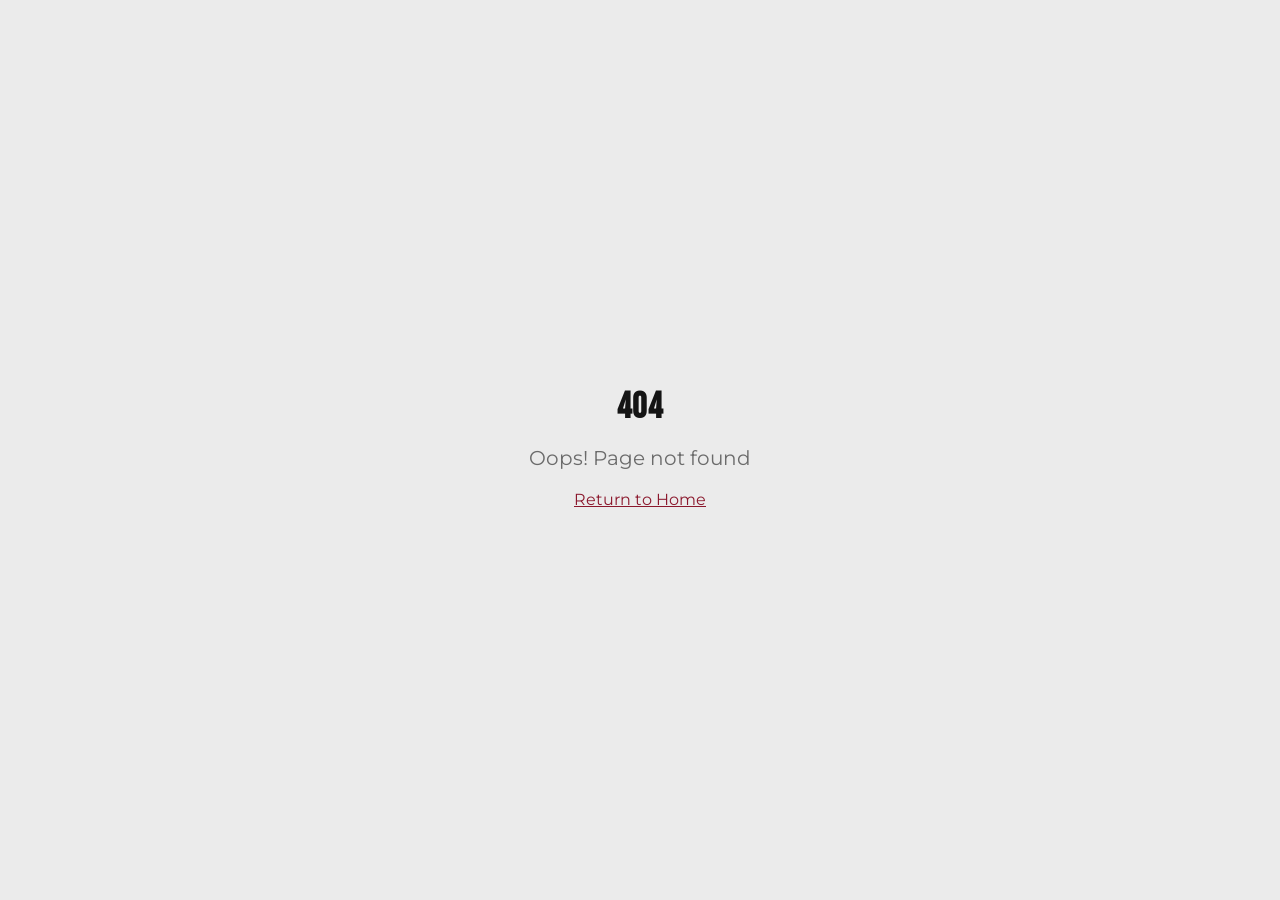
<file: index.html>
<!doctype html>
<html lang="pt-BR">
  <head>
    <meta charset="UTF-8" />
    <meta name="viewport" content="width=device-width, initial-scale=1.0" />

    <!-- SEO primário -->
    <title>Vitor Almendro | Nutricionista Esportivo e Especialista em Fisiologia</title>
    <meta name="description" content="Nutricionista esportivo com 15 anos de experiência e mais de 30 mil clientes atendidos. Maximize sua performance com estratégias nutricionais personalizadas. Agende sua consulta online ou presencial." />
    <meta name="keywords" content="nutrição esportiva, nutricionista esportivo, consulta nutrição online, Vitor Almendro, suplementação esportiva, periodização nutricional, dieta para atletas, nutrição para performance, nutricionista presencial, nutrição e fisiologia" />
    <meta name="author" content="Vitor Almendro" />
    <meta name="robots" content="index, follow" />
    <link rel="canonical" href="https://vitoralmendro.com.br/" />

    <!-- Favicon -->
    <link rel="icon" type="image/svg+xml" href="/favicon.svg" />

    <!-- Open Graph -->
    <meta property="og:type" content="website" />
    <meta property="og:locale" content="pt_BR" />
    <meta property="og:site_name" content="Vitor Almendro | Nutricionista Esportivo e Especialista em Fisiologia" />
    <meta property="og:url" content="https://vitoralmendro.com.br/" />
    <meta property="og:title" content="Nutricionista Esportivo e Especialista em Fisiologia" />
    <meta property="og:description" content="Nutricionista esportivo com 15 anos de experiência e mais de 30 mil clientes atendidos. Estratégias nutricionais personalizadas para atletas amadores e profissionais. Agende sua consulta." />

    <!-- Twitter Card -->
    <meta name="twitter:card" content="summary_large_image" />
    <meta name="twitter:site" content="@vitoralmendro" />
    <meta name="twitter:title" content="Vitor Almendro | Nutricionista Esportivo e Especialista em Fisiologia" />
    <meta name="twitter:description" content="Nutricionista esportivo com 15 anos de experiência e mais de 30 mil clientes atendidos. Estratégias nutricionais personalizadas para atletas amadores e profissionais." />

    <!-- Structured Data — Person + LocalBusiness -->
    <script type="application/ld+json">
    {
      "@context": "https://schema.org",
      "@graph": [
        {
          "@type": "Person",
          "name": "Vitor Almendro",
          "jobTitle": "Nutricionista Esportivo e Especialista em Fisiologia",
          "description": "Nutricionista esportivo com 15 anos de experiência, especialista em fisiologia do exercício e periodização nutricional para atletas amadores e profissionais.",
          "url": "https://vitoralmendro.com.br/",
          "sameAs": [
            "https://www.instagram.com/vitoralmendro"
          ],
          "telephone": "+55-43-99193-5230"
        },
        {
          "@type": "LocalBusiness",
          "name": "Vitor Almendro | Nutricionista Esportivo e Especialista em Fisiologia",
          "description": "Consultoria de nutrição esportiva com atendimento online e presencial para atletas amadores e profissionais.",
          "url": "https://vitoralmendro.com.br/",
          "telephone": "+55-43-99193-5230",
          "priceRange": "$$",
          "areaServed": "BR",
          "serviceType": ["Nutrição Esportiva", "Suplementação Esportiva", "Periodização Nutricional", "Acompanhamento Online", "Consulta Presencial"]
        }
      ]
    }
    </script>

    <!-- GitHub Pages SPA redirect -->
    <script type="text/javascript">
      (function(l) {
        if (l.search[1] === '/' ) {
          var decoded = l.search.slice(1).split('&').map(function(s) {
            return s.replace(/~and~/g, '&')
          }).join('?');
          window.history.replaceState(null, null,
            l.pathname.slice(0, -1) + decoded + l.hash
          );
        }
      }(window.location))
    </script>

    <!-- Meta Pixel Code -->
    <script>
      !function(f,b,e,v,n,t,s)
      {if(f.fbq)return;n=f.fbq=function(){n.callMethod?
      n.callMethod.apply(n,arguments):n.queue.push(arguments)};
      if(!f._fbq)f._fbq=n;n.push=n;n.loaded=!0;n.version='2.0';
      n.queue=[];t=b.createElement(e);t.async=!0;
      t.src=v;s=b.getElementsByTagName(e)[0];
      s.parentNode.insertBefore(t,s)}(window, document,'script',
      'https://connect.facebook.net/en_US/fbevents.js');
      fbq('init', '1128780901187825');
      fbq('track', 'PageView');
    </script>
    <!-- End Meta Pixel Code -->

    <!-- Google tag (gtag.js) -->
    <script async src="https://www.googletagmanager.com/gtag/js?id=G-J77XFB0WE1"></script>
    <script>
      window.dataLayer = window.dataLayer || [];
      function gtag(){dataLayer.push(arguments);}
      gtag('js', new Date());

      gtag('config', 'G-J77XFB0WE1');
    </script>

    <!-- MAV Code -->
    <script>
      document.addEventListener('DOMContentLoaded', function () {
        var accountValue = '635f2b68-8e15-11f0-91d8-0342a4da4a37';
        var accountPageValue = 'e31f3bae-3603-11f1-8efa-ebc16ad24975';
        var accountInput = document.getElementById('accountID');
        var accountPageInput = document.getElementById('accountPageID');

        if (!accountInput) {
          var input1 = document.createElement('input');
          input1.type = 'hidden';
          input1.id = 'accountID';
          input1.value = accountValue;
          document.body.appendChild(input1);
        }

        if (!accountPageInput) {
          var input2 = document.createElement('input');
          input2.type = 'hidden';
          input2.id = 'accountPageID';
          input2.value = accountPageValue;
          document.body.appendChild(input2);
        }

        (function (w, d, s, l, i) {
          w[l] = w[l] || []; w[l].push({
            'gtm.start': new Date().getTime(),
            event: 'gtm.js'
          });
          var f = d.getElementsByTagName(s)[0],
            j = d.createElement(s),
            dl = l != 'dataLayer' ? '&l=' + l : '';
          j.async = true;
          j.src = 'https://www.googletagmanager.com/gtm.js?id=' + i + dl;
          f.parentNode.insertBefore(j, f);
        })(window, document, 'script', 'dataLayer', 'GTM-M7FNJJJ2');
      });
    </script>
    <!-- End MAV Code -->
  <script type="module" crossorigin src="/assets/index-B8J5K_jY.js"></script>
  <link rel="stylesheet" crossorigin href="/assets/index-B6F_VLzB.css">
</head>

  <body>
    <!-- Meta Pixel noscript fallback -->
    <noscript><img height="1" width="1" style="display:none"
    src="https://www.facebook.com/tr?id=1128780901187825&ev=PageView&noscript=1"
    /></noscript>
    <div id="root"></div>
  </body>
</html>
</file>
<file: assets/index-B6F_VLzB.css>
@import"https://fonts.googleapis.com/css2?family=Bebas+Neue&family=Montserrat:wght@400;500;600;700;800&display=swap";*,:before,:after{--tw-border-spacing-x: 0;--tw-border-spacing-y: 0;--tw-translate-x: 0;--tw-translate-y: 0;--tw-rotate: 0;--tw-skew-x: 0;--tw-skew-y: 0;--tw-scale-x: 1;--tw-scale-y: 1;--tw-pan-x: ;--tw-pan-y: ;--tw-pinch-zoom: ;--tw-scroll-snap-strictness: proximity;--tw-gradient-from-position: ;--tw-gradient-via-position: ;--tw-gradient-to-position: ;--tw-ordinal: ;--tw-slashed-zero: ;--tw-numeric-figure: ;--tw-numeric-spacing: ;--tw-numeric-fraction: ;--tw-ring-inset: ;--tw-ring-offset-width: 0px;--tw-ring-offset-color: #fff;--tw-ring-color: rgb(59 130 246 / .5);--tw-ring-offset-shadow: 0 0 #0000;--tw-ring-shadow: 0 0 #0000;--tw-shadow: 0 0 #0000;--tw-shadow-colored: 0 0 #0000;--tw-blur: ;--tw-brightness: ;--tw-contrast: ;--tw-grayscale: ;--tw-hue-rotate: ;--tw-invert: ;--tw-saturate: ;--tw-sepia: ;--tw-drop-shadow: ;--tw-backdrop-blur: ;--tw-backdrop-brightness: ;--tw-backdrop-contrast: ;--tw-backdrop-grayscale: ;--tw-backdrop-hue-rotate: ;--tw-backdrop-invert: ;--tw-backdrop-opacity: ;--tw-backdrop-saturate: ;--tw-backdrop-sepia: ;--tw-contain-size: ;--tw-contain-layout: ;--tw-contain-paint: ;--tw-contain-style: }::backdrop{--tw-border-spacing-x: 0;--tw-border-spacing-y: 0;--tw-translate-x: 0;--tw-translate-y: 0;--tw-rotate: 0;--tw-skew-x: 0;--tw-skew-y: 0;--tw-scale-x: 1;--tw-scale-y: 1;--tw-pan-x: ;--tw-pan-y: ;--tw-pinch-zoom: ;--tw-scroll-snap-strictness: proximity;--tw-gradient-from-position: ;--tw-gradient-via-position: ;--tw-gradient-to-position: ;--tw-ordinal: ;--tw-slashed-zero: ;--tw-numeric-figure: ;--tw-numeric-spacing: ;--tw-numeric-fraction: ;--tw-ring-inset: ;--tw-ring-offset-width: 0px;--tw-ring-offset-color: #fff;--tw-ring-color: rgb(59 130 246 / .5);--tw-ring-offset-shadow: 0 0 #0000;--tw-ring-shadow: 0 0 #0000;--tw-shadow: 0 0 #0000;--tw-shadow-colored: 0 0 #0000;--tw-blur: ;--tw-brightness: ;--tw-contrast: ;--tw-grayscale: ;--tw-hue-rotate: ;--tw-invert: ;--tw-saturate: ;--tw-sepia: ;--tw-drop-shadow: ;--tw-backdrop-blur: ;--tw-backdrop-brightness: ;--tw-backdrop-contrast: ;--tw-backdrop-grayscale: ;--tw-backdrop-hue-rotate: ;--tw-backdrop-invert: ;--tw-backdrop-opacity: ;--tw-backdrop-saturate: ;--tw-backdrop-sepia: ;--tw-contain-size: ;--tw-contain-layout: ;--tw-contain-paint: ;--tw-contain-style: }*,:before,:after{box-sizing:border-box;border-width:0;border-style:solid;border-color:#e5e7eb}:before,:after{--tw-content: ""}html,:host{line-height:1.5;-webkit-text-size-adjust:100%;-moz-tab-size:4;-o-tab-size:4;tab-size:4;font-family:ui-sans-serif,system-ui,sans-serif,"Apple Color Emoji","Segoe UI Emoji",Segoe UI Symbol,"Noto Color Emoji";font-feature-settings:normal;font-variation-settings:normal;-webkit-tap-highlight-color:transparent}body{margin:0;line-height:inherit}hr{height:0;color:inherit;border-top-width:1px}abbr:where([title]){-webkit-text-decoration:underline dotted;text-decoration:underline dotted}h1,h2,h3,h4,h5,h6{font-size:inherit;font-weight:inherit}a{color:inherit;text-decoration:inherit}b,strong{font-weight:bolder}code,kbd,samp,pre{font-family:ui-monospace,SFMono-Regular,Menlo,Monaco,Consolas,Liberation Mono,Courier New,monospace;font-feature-settings:normal;font-variation-settings:normal;font-size:1em}small{font-size:80%}sub,sup{font-size:75%;line-height:0;position:relative;vertical-align:baseline}sub{bottom:-.25em}sup{top:-.5em}table{text-indent:0;border-color:inherit;border-collapse:collapse}button,input,optgroup,select,textarea{font-family:inherit;font-feature-settings:inherit;font-variation-settings:inherit;font-size:100%;font-weight:inherit;line-height:inherit;letter-spacing:inherit;color:inherit;margin:0;padding:0}button,select{text-transform:none}button,input:where([type=button]),input:where([type=reset]),input:where([type=submit]){-webkit-appearance:button;background-color:transparent;background-image:none}:-moz-focusring{outline:auto}:-moz-ui-invalid{box-shadow:none}progress{vertical-align:baseline}::-webkit-inner-spin-button,::-webkit-outer-spin-button{height:auto}[type=search]{-webkit-appearance:textfield;outline-offset:-2px}::-webkit-search-decoration{-webkit-appearance:none}::-webkit-file-upload-button{-webkit-appearance:button;font:inherit}summary{display:list-item}blockquote,dl,dd,h1,h2,h3,h4,h5,h6,hr,figure,p,pre{margin:0}fieldset{margin:0;padding:0}legend{padding:0}ol,ul,menu{list-style:none;margin:0;padding:0}dialog{padding:0}textarea{resize:vertical}input::-moz-placeholder,textarea::-moz-placeholder{opacity:1;color:#9ca3af}input::placeholder,textarea::placeholder{opacity:1;color:#9ca3af}button,[role=button]{cursor:pointer}:disabled{cursor:default}img,svg,video,canvas,audio,iframe,embed,object{display:block;vertical-align:middle}img,video{max-width:100%;height:auto}[hidden]:where(:not([hidden=until-found])){display:none}:root{--background: 0 0% 98%;--foreground: 0 0% 8%;--card: 0 0% 95%;--card-foreground: 0 0% 8%;--popover: 0 0% 95%;--popover-foreground: 0 0% 8%;--primary: 349 70% 32%;--primary-foreground: 0 0% 100%;--secondary: 35 90% 45%;--secondary-foreground: 0 0% 100%;--muted: 0 0% 92%;--muted-foreground: 0 0% 42%;--accent: 349 70% 32%;--accent-foreground: 0 0% 100%;--destructive: 0 84.2% 60.2%;--destructive-foreground: 0 0% 100%;--border: 0 0% 82%;--input: 0 0% 82%;--ring: 349 70% 32%;--radius: .75rem;--sidebar-background: 0 0% 98%;--sidebar-foreground: 0 0% 8%;--sidebar-primary: 349 70% 32%;--sidebar-primary-foreground: 0 0% 100%;--sidebar-accent: 0 0% 92%;--sidebar-accent-foreground: 0 0% 8%;--sidebar-border: 0 0% 82%;--sidebar-ring: 349 70% 32%;--energy: 45 100% 45%;--energy-foreground: 0 0% 100%}*{border-color:hsl(var(--border))}body{background-color:hsl(var(--background));color:hsl(var(--foreground));font-family:Montserrat,sans-serif}h1,h2,h3,h4,h5,h6{font-family:Bebas Neue,sans-serif;letter-spacing:.04em}.container{width:100%;margin-right:auto;margin-left:auto;padding-right:2rem;padding-left:2rem}@media (min-width: 1400px){.container{max-width:1400px}}.sr-only{position:absolute;width:1px;height:1px;padding:0;margin:-1px;overflow:hidden;clip:rect(0,0,0,0);white-space:nowrap;border-width:0}.pointer-events-none{pointer-events:none}.pointer-events-auto{pointer-events:auto}.visible{visibility:visible}.invisible{visibility:hidden}.fixed{position:fixed}.absolute{position:absolute}.relative{position:relative}.-inset-4{top:-1rem;right:-1rem;bottom:-1rem;left:-1rem}.-inset-8{top:-2rem;right:-2rem;bottom:-2rem;left:-2rem}.inset-0{top:0;right:0;bottom:0;left:0}.inset-x-0{left:0;right:0}.inset-y-0{top:0;bottom:0}.-bottom-12{bottom:-3rem}.-left-12{left:-3rem}.-right-12{right:-3rem}.-top-12{top:-3rem}.bottom-0{bottom:0}.bottom-8{bottom:2rem}.left-0{left:0}.left-1{left:.25rem}.left-1\/2{left:50%}.left-2{left:.5rem}.left-\[50\%\]{left:50%}.right-0{right:0}.right-1{right:.25rem}.right-2{right:.5rem}.right-3{right:.75rem}.right-4{right:1rem}.top-0{top:0}.top-1\.5{top:.375rem}.top-1\/2{top:50%}.top-2{top:.5rem}.top-3\.5{top:.875rem}.top-4{top:1rem}.top-\[1px\]{top:1px}.top-\[50\%\]{top:50%}.top-\[60\%\]{top:60%}.top-full{top:100%}.z-10{z-index:10}.z-20{z-index:20}.z-50{z-index:50}.z-\[100\]{z-index:100}.z-\[1\]{z-index:1}.-mx-1{margin-left:-.25rem;margin-right:-.25rem}.mx-2{margin-left:.5rem;margin-right:.5rem}.mx-3\.5{margin-left:.875rem;margin-right:.875rem}.mx-auto{margin-left:auto;margin-right:auto}.my-0\.5{margin-top:.125rem;margin-bottom:.125rem}.my-1{margin-top:.25rem;margin-bottom:.25rem}.-ml-4{margin-left:-1rem}.-mt-4{margin-top:-1rem}.mb-1{margin-bottom:.25rem}.mb-10{margin-bottom:2.5rem}.mb-12{margin-bottom:3rem}.mb-16{margin-bottom:4rem}.mb-2{margin-bottom:.5rem}.mb-3{margin-bottom:.75rem}.mb-4{margin-bottom:1rem}.mb-6{margin-bottom:1.5rem}.mb-8{margin-bottom:2rem}.ml-1{margin-left:.25rem}.ml-auto{margin-left:auto}.mr-2{margin-right:.5rem}.mt-1\.5{margin-top:.375rem}.mt-12{margin-top:3rem}.mt-2{margin-top:.5rem}.mt-24{margin-top:6rem}.mt-4{margin-top:1rem}.mt-auto{margin-top:auto}.block{display:block}.inline-block{display:inline-block}.flex{display:flex}.inline-flex{display:inline-flex}.table{display:table}.grid{display:grid}.hidden{display:none}.aspect-\[3\/4\]{aspect-ratio:3/4}.aspect-square{aspect-ratio:1 / 1}.aspect-video{aspect-ratio:16 / 9}.size-4{width:1rem;height:1rem}.h-1\.5{height:.375rem}.h-10{height:2.5rem}.h-11{height:2.75rem}.h-12{height:3rem}.h-14{height:3.5rem}.h-16{height:4rem}.h-2{height:.5rem}.h-2\.5{height:.625rem}.h-20{height:5rem}.h-3{height:.75rem}.h-3\.5{height:.875rem}.h-4{height:1rem}.h-5{height:1.25rem}.h-6{height:1.5rem}.h-64{height:16rem}.h-7{height:1.75rem}.h-8{height:2rem}.h-9{height:2.25rem}.h-\[1px\]{height:1px}.h-\[var\(--radix-navigation-menu-viewport-height\)\]{height:var(--radix-navigation-menu-viewport-height)}.h-\[var\(--radix-select-trigger-height\)\]{height:var(--radix-select-trigger-height)}.h-auto{height:auto}.h-full{height:100%}.h-px{height:1px}.h-svh{height:100svh}.max-h-96{max-height:24rem}.max-h-\[300px\]{max-height:300px}.max-h-screen{max-height:100vh}.min-h-0{min-height:0px}.min-h-\[80px\]{min-height:80px}.min-h-screen{min-height:100vh}.min-h-svh{min-height:100svh}.w-0{width:0px}.w-1{width:.25rem}.w-1\/2{width:50%}.w-10{width:2.5rem}.w-11{width:2.75rem}.w-12{width:3rem}.w-14{width:3.5rem}.w-2{width:.5rem}.w-2\.5{width:.625rem}.w-3{width:.75rem}.w-3\.5{width:.875rem}.w-3\/4{width:75%}.w-4{width:1rem}.w-44{width:11rem}.w-5{width:1.25rem}.w-56{width:14rem}.w-64{width:16rem}.w-7{width:1.75rem}.w-72{width:18rem}.w-8{width:2rem}.w-9{width:2.25rem}.w-\[--sidebar-width\]{width:var(--sidebar-width)}.w-\[100px\]{width:100px}.w-\[1px\]{width:1px}.w-auto{width:auto}.w-full{width:100%}.w-max{width:-moz-max-content;width:max-content}.w-px{width:1px}.min-w-0{min-width:0px}.min-w-5{min-width:1.25rem}.min-w-\[12rem\]{min-width:12rem}.min-w-\[8rem\]{min-width:8rem}.min-w-\[var\(--radix-select-trigger-width\)\]{min-width:var(--radix-select-trigger-width)}.max-w-2xl{max-width:42rem}.max-w-3xl{max-width:48rem}.max-w-4xl{max-width:56rem}.max-w-5xl{max-width:64rem}.max-w-\[--skeleton-width\]{max-width:var(--skeleton-width)}.max-w-lg{max-width:32rem}.max-w-max{max-width:-moz-max-content;max-width:max-content}.flex-1{flex:1 1 0%}.flex-shrink-0,.shrink-0{flex-shrink:0}.grow{flex-grow:1}.grow-0{flex-grow:0}.basis-full{flex-basis:100%}.caption-bottom{caption-side:bottom}.border-collapse{border-collapse:collapse}.-translate-x-1\/2{--tw-translate-x: -50%;transform:translate(var(--tw-translate-x),var(--tw-translate-y)) rotate(var(--tw-rotate)) skew(var(--tw-skew-x)) skewY(var(--tw-skew-y)) scaleX(var(--tw-scale-x)) scaleY(var(--tw-scale-y))}.-translate-x-px{--tw-translate-x: -1px;transform:translate(var(--tw-translate-x),var(--tw-translate-y)) rotate(var(--tw-rotate)) skew(var(--tw-skew-x)) skewY(var(--tw-skew-y)) scaleX(var(--tw-scale-x)) scaleY(var(--tw-scale-y))}.-translate-y-1\/2{--tw-translate-y: -50%;transform:translate(var(--tw-translate-x),var(--tw-translate-y)) rotate(var(--tw-rotate)) skew(var(--tw-skew-x)) skewY(var(--tw-skew-y)) scaleX(var(--tw-scale-x)) scaleY(var(--tw-scale-y))}.translate-x-\[-50\%\]{--tw-translate-x: -50%;transform:translate(var(--tw-translate-x),var(--tw-translate-y)) rotate(var(--tw-rotate)) skew(var(--tw-skew-x)) skewY(var(--tw-skew-y)) scaleX(var(--tw-scale-x)) scaleY(var(--tw-scale-y))}.translate-x-px{--tw-translate-x: 1px;transform:translate(var(--tw-translate-x),var(--tw-translate-y)) rotate(var(--tw-rotate)) skew(var(--tw-skew-x)) skewY(var(--tw-skew-y)) scaleX(var(--tw-scale-x)) scaleY(var(--tw-scale-y))}.translate-y-\[-50\%\]{--tw-translate-y: -50%;transform:translate(var(--tw-translate-x),var(--tw-translate-y)) rotate(var(--tw-rotate)) skew(var(--tw-skew-x)) skewY(var(--tw-skew-y)) scaleX(var(--tw-scale-x)) scaleY(var(--tw-scale-y))}.rotate-180{--tw-rotate: 180deg;transform:translate(var(--tw-translate-x),var(--tw-translate-y)) rotate(var(--tw-rotate)) skew(var(--tw-skew-x)) skewY(var(--tw-skew-y)) scaleX(var(--tw-scale-x)) scaleY(var(--tw-scale-y))}.rotate-45{--tw-rotate: 45deg;transform:translate(var(--tw-translate-x),var(--tw-translate-y)) rotate(var(--tw-rotate)) skew(var(--tw-skew-x)) skewY(var(--tw-skew-y)) scaleX(var(--tw-scale-x)) scaleY(var(--tw-scale-y))}.rotate-90{--tw-rotate: 90deg;transform:translate(var(--tw-translate-x),var(--tw-translate-y)) rotate(var(--tw-rotate)) skew(var(--tw-skew-x)) skewY(var(--tw-skew-y)) scaleX(var(--tw-scale-x)) scaleY(var(--tw-scale-y))}.transform{transform:translate(var(--tw-translate-x),var(--tw-translate-y)) rotate(var(--tw-rotate)) skew(var(--tw-skew-x)) skewY(var(--tw-skew-y)) scaleX(var(--tw-scale-x)) scaleY(var(--tw-scale-y))}@keyframes bounce{0%,to{transform:translateY(-25%);animation-timing-function:cubic-bezier(.8,0,1,1)}50%{transform:none;animation-timing-function:cubic-bezier(0,0,.2,1)}}.animate-bounce{animation:bounce 1s infinite}@keyframes pulse{50%{opacity:.5}}.animate-pulse{animation:pulse 2s cubic-bezier(.4,0,.6,1) infinite}.cursor-default{cursor:default}.cursor-pointer{cursor:pointer}.touch-none{touch-action:none}.select-none{-webkit-user-select:none;-moz-user-select:none;user-select:none}.list-none{list-style-type:none}.grid-cols-1{grid-template-columns:repeat(1,minmax(0,1fr))}.flex-row{flex-direction:row}.flex-col{flex-direction:column}.flex-col-reverse{flex-direction:column-reverse}.flex-wrap{flex-wrap:wrap}.items-start{align-items:flex-start}.items-end{align-items:flex-end}.items-center{align-items:center}.items-stretch{align-items:stretch}.justify-center{justify-content:center}.justify-between{justify-content:space-between}.gap-1{gap:.25rem}.gap-1\.5{gap:.375rem}.gap-12{gap:3rem}.gap-2{gap:.5rem}.gap-3{gap:.75rem}.gap-4{gap:1rem}.gap-6{gap:1.5rem}.gap-8{gap:2rem}.space-x-1>:not([hidden])~:not([hidden]){--tw-space-x-reverse: 0;margin-right:calc(.25rem * var(--tw-space-x-reverse));margin-left:calc(.25rem * calc(1 - var(--tw-space-x-reverse)))}.space-x-4>:not([hidden])~:not([hidden]){--tw-space-x-reverse: 0;margin-right:calc(1rem * var(--tw-space-x-reverse));margin-left:calc(1rem * calc(1 - var(--tw-space-x-reverse)))}.space-y-1>:not([hidden])~:not([hidden]){--tw-space-y-reverse: 0;margin-top:calc(.25rem * calc(1 - var(--tw-space-y-reverse)));margin-bottom:calc(.25rem * var(--tw-space-y-reverse))}.space-y-1\.5>:not([hidden])~:not([hidden]){--tw-space-y-reverse: 0;margin-top:calc(.375rem * calc(1 - var(--tw-space-y-reverse)));margin-bottom:calc(.375rem * var(--tw-space-y-reverse))}.space-y-2>:not([hidden])~:not([hidden]){--tw-space-y-reverse: 0;margin-top:calc(.5rem * calc(1 - var(--tw-space-y-reverse)));margin-bottom:calc(.5rem * var(--tw-space-y-reverse))}.space-y-4>:not([hidden])~:not([hidden]){--tw-space-y-reverse: 0;margin-top:calc(1rem * calc(1 - var(--tw-space-y-reverse)));margin-bottom:calc(1rem * var(--tw-space-y-reverse))}.overflow-auto{overflow:auto}.overflow-hidden{overflow:hidden}.overflow-y-auto{overflow-y:auto}.overflow-x-hidden{overflow-x:hidden}.whitespace-nowrap{white-space:nowrap}.break-words{overflow-wrap:break-word}.rounded-2xl{border-radius:1rem}.rounded-\[2px\]{border-radius:2px}.rounded-\[inherit\]{border-radius:inherit}.rounded-full{border-radius:9999px}.rounded-lg{border-radius:var(--radius)}.rounded-md{border-radius:calc(var(--radius) - 2px)}.rounded-sm{border-radius:calc(var(--radius) - 4px)}.rounded-xl{border-radius:.75rem}.rounded-t-\[10px\]{border-top-left-radius:10px;border-top-right-radius:10px}.rounded-tl-sm{border-top-left-radius:calc(var(--radius) - 4px)}.border{border-width:1px}.border-2{border-width:2px}.border-\[1\.5px\]{border-width:1.5px}.border-y{border-top-width:1px;border-bottom-width:1px}.border-b{border-bottom-width:1px}.border-l{border-left-width:1px}.border-r{border-right-width:1px}.border-t{border-top-width:1px}.border-dashed{border-style:dashed}.border-\[--color-border\]{border-color:var(--color-border)}.border-border{border-color:hsl(var(--border))}.border-border\/50{border-color:hsl(var(--border) / .5)}.border-destructive{border-color:hsl(var(--destructive))}.border-destructive\/50{border-color:hsl(var(--destructive) / .5)}.border-input{border-color:hsl(var(--input))}.border-primary{border-color:hsl(var(--primary))}.border-primary\/30{border-color:hsl(var(--primary) / .3)}.border-sidebar-border{border-color:hsl(var(--sidebar-border))}.border-transparent{border-color:transparent}.border-l-transparent{border-left-color:transparent}.border-t-transparent{border-top-color:transparent}.bg-\[--color-bg\]{background-color:var(--color-bg)}.bg-accent{background-color:hsl(var(--accent))}.bg-background{background-color:hsl(var(--background))}.bg-background\/95{background-color:hsl(var(--background) / .95)}.bg-black\/80{background-color:#000c}.bg-border{background-color:hsl(var(--border))}.bg-card{background-color:hsl(var(--card))}.bg-destructive{background-color:hsl(var(--destructive))}.bg-foreground{background-color:hsl(var(--foreground))}.bg-muted{background-color:hsl(var(--muted))}.bg-muted\/50{background-color:hsl(var(--muted) / .5)}.bg-popover{background-color:hsl(var(--popover))}.bg-primary{background-color:hsl(var(--primary))}.bg-primary\/20{background-color:hsl(var(--primary) / .2)}.bg-secondary{background-color:hsl(var(--secondary))}.bg-secondary\/20{background-color:hsl(var(--secondary) / .2)}.bg-sidebar{background-color:hsl(var(--sidebar-background))}.bg-sidebar-border{background-color:hsl(var(--sidebar-border))}.bg-transparent{background-color:transparent}.bg-gradient-to-b{background-image:linear-gradient(to bottom,var(--tw-gradient-stops))}.bg-gradient-to-br{background-image:linear-gradient(to bottom right,var(--tw-gradient-stops))}.bg-gradient-to-l{background-image:linear-gradient(to left,var(--tw-gradient-stops))}.bg-gradient-to-t{background-image:linear-gradient(to top,var(--tw-gradient-stops))}.from-background{--tw-gradient-from: hsl(var(--background)) var(--tw-gradient-from-position);--tw-gradient-to: hsl(var(--background) / 0) var(--tw-gradient-to-position);--tw-gradient-stops: var(--tw-gradient-from), var(--tw-gradient-to)}.from-primary\/10{--tw-gradient-from: hsl(var(--primary) / .1) var(--tw-gradient-from-position);--tw-gradient-to: hsl(var(--primary) / 0) var(--tw-gradient-to-position);--tw-gradient-stops: var(--tw-gradient-from), var(--tw-gradient-to)}.from-primary\/20{--tw-gradient-from: hsl(var(--primary) / .2) var(--tw-gradient-from-position);--tw-gradient-to: hsl(var(--primary) / 0) var(--tw-gradient-to-position);--tw-gradient-stops: var(--tw-gradient-from), var(--tw-gradient-to)}.via-background{--tw-gradient-to: hsl(var(--background) / 0) var(--tw-gradient-to-position);--tw-gradient-stops: var(--tw-gradient-from), hsl(var(--background)) var(--tw-gradient-via-position), var(--tw-gradient-to)}.via-muted\/50{--tw-gradient-to: hsl(var(--muted) / 0) var(--tw-gradient-to-position);--tw-gradient-stops: var(--tw-gradient-from), hsl(var(--muted) / .5) var(--tw-gradient-via-position), var(--tw-gradient-to)}.via-primary\/5{--tw-gradient-to: hsl(var(--primary) / 0) var(--tw-gradient-to-position);--tw-gradient-stops: var(--tw-gradient-from), hsl(var(--primary) / .05) var(--tw-gradient-via-position), var(--tw-gradient-to)}.via-transparent{--tw-gradient-to: rgb(0 0 0 / 0) var(--tw-gradient-to-position);--tw-gradient-stops: var(--tw-gradient-from), transparent var(--tw-gradient-via-position), var(--tw-gradient-to)}.to-background{--tw-gradient-to: hsl(var(--background)) var(--tw-gradient-to-position)}.to-primary\/20{--tw-gradient-to: hsl(var(--primary) / .2) var(--tw-gradient-to-position)}.to-transparent{--tw-gradient-to: transparent var(--tw-gradient-to-position)}.fill-current{fill:currentColor}.object-cover{-o-object-fit:cover;object-fit:cover}.p-0{padding:0}.p-1{padding:.25rem}.p-2{padding:.5rem}.p-3{padding:.75rem}.p-4{padding:1rem}.p-6{padding:1.5rem}.p-8{padding:2rem}.p-\[1px\]{padding:1px}.px-0{padding-left:0;padding-right:0}.px-1{padding-left:.25rem;padding-right:.25rem}.px-10{padding-left:2.5rem;padding-right:2.5rem}.px-2{padding-left:.5rem;padding-right:.5rem}.px-2\.5{padding-left:.625rem;padding-right:.625rem}.px-3{padding-left:.75rem;padding-right:.75rem}.px-4{padding-left:1rem;padding-right:1rem}.px-5{padding-left:1.25rem;padding-right:1.25rem}.px-6{padding-left:1.5rem;padding-right:1.5rem}.px-8{padding-left:2rem;padding-right:2rem}.py-0\.5{padding-top:.125rem;padding-bottom:.125rem}.py-1{padding-top:.25rem;padding-bottom:.25rem}.py-1\.5{padding-top:.375rem;padding-bottom:.375rem}.py-2{padding-top:.5rem;padding-bottom:.5rem}.py-20{padding-top:5rem;padding-bottom:5rem}.py-3{padding-top:.75rem;padding-bottom:.75rem}.py-4{padding-top:1rem;padding-bottom:1rem}.py-6{padding-top:1.5rem;padding-bottom:1.5rem}.py-8{padding-top:2rem;padding-bottom:2rem}.pb-3{padding-bottom:.75rem}.pb-4{padding-bottom:1rem}.pl-2\.5{padding-left:.625rem}.pl-3{padding-left:.75rem}.pl-4{padding-left:1rem}.pl-8{padding-left:2rem}.pr-2{padding-right:.5rem}.pr-2\.5{padding-right:.625rem}.pr-8{padding-right:2rem}.pt-0{padding-top:0}.pt-1{padding-top:.25rem}.pt-16{padding-top:4rem}.pt-2{padding-top:.5rem}.pt-3{padding-top:.75rem}.pt-4{padding-top:1rem}.text-left{text-align:left}.text-center{text-align:center}.align-middle{vertical-align:middle}.font-mono{font-family:ui-monospace,SFMono-Regular,Menlo,Monaco,Consolas,Liberation Mono,Courier New,monospace}.text-2xl{font-size:1.5rem;line-height:2rem}.text-4xl{font-size:2.25rem;line-height:2.5rem}.text-5xl{font-size:3rem;line-height:1}.text-\[0\.8rem\]{font-size:.8rem}.text-base{font-size:1rem;line-height:1.5rem}.text-lg{font-size:1.125rem;line-height:1.75rem}.text-sm{font-size:.875rem;line-height:1.25rem}.text-xl{font-size:1.25rem;line-height:1.75rem}.text-xs{font-size:.75rem;line-height:1rem}.font-bold{font-weight:700}.font-medium{font-weight:500}.font-normal{font-weight:400}.font-semibold{font-weight:600}.uppercase{text-transform:uppercase}.tabular-nums{--tw-numeric-spacing: tabular-nums;font-variant-numeric:var(--tw-ordinal) var(--tw-slashed-zero) var(--tw-numeric-figure) var(--tw-numeric-spacing) var(--tw-numeric-fraction)}.leading-none{line-height:1}.leading-relaxed{line-height:1.625}.tracking-tight{letter-spacing:-.025em}.tracking-widest{letter-spacing:.1em}.text-accent-foreground{color:hsl(var(--accent-foreground))}.text-card-foreground{color:hsl(var(--card-foreground))}.text-current{color:currentColor}.text-destructive{color:hsl(var(--destructive))}.text-destructive-foreground{color:hsl(var(--destructive-foreground))}.text-foreground{color:hsl(var(--foreground))}.text-foreground\/50{color:hsl(var(--foreground) / .5)}.text-muted-foreground{color:hsl(var(--muted-foreground))}.text-popover-foreground{color:hsl(var(--popover-foreground))}.text-primary{color:hsl(var(--primary))}.text-primary-foreground{color:hsl(var(--primary-foreground))}.text-secondary{color:hsl(var(--secondary))}.text-secondary-foreground{color:hsl(var(--secondary-foreground))}.text-sidebar-foreground{color:hsl(var(--sidebar-foreground))}.text-sidebar-foreground\/70{color:hsl(var(--sidebar-foreground) / .7)}.underline{text-decoration-line:underline}.underline-offset-4{text-underline-offset:4px}.opacity-0{opacity:0}.opacity-50{opacity:.5}.opacity-60{opacity:.6}.opacity-70{opacity:.7}.opacity-90{opacity:.9}.shadow-\[0_0_0_1px_hsl\(var\(--sidebar-border\)\)\]{--tw-shadow: 0 0 0 1px hsl(var(--sidebar-border));--tw-shadow-colored: 0 0 0 1px var(--tw-shadow-color);box-shadow:var(--tw-ring-offset-shadow, 0 0 #0000),var(--tw-ring-shadow, 0 0 #0000),var(--tw-shadow)}.shadow-lg{--tw-shadow: 0 10px 15px -3px rgb(0 0 0 / .1), 0 4px 6px -4px rgb(0 0 0 / .1);--tw-shadow-colored: 0 10px 15px -3px var(--tw-shadow-color), 0 4px 6px -4px var(--tw-shadow-color);box-shadow:var(--tw-ring-offset-shadow, 0 0 #0000),var(--tw-ring-shadow, 0 0 #0000),var(--tw-shadow)}.shadow-md{--tw-shadow: 0 4px 6px -1px rgb(0 0 0 / .1), 0 2px 4px -2px rgb(0 0 0 / .1);--tw-shadow-colored: 0 4px 6px -1px var(--tw-shadow-color), 0 2px 4px -2px var(--tw-shadow-color);box-shadow:var(--tw-ring-offset-shadow, 0 0 #0000),var(--tw-ring-shadow, 0 0 #0000),var(--tw-shadow)}.shadow-none{--tw-shadow: 0 0 #0000;--tw-shadow-colored: 0 0 #0000;box-shadow:var(--tw-ring-offset-shadow, 0 0 #0000),var(--tw-ring-shadow, 0 0 #0000),var(--tw-shadow)}.shadow-sm{--tw-shadow: 0 1px 2px 0 rgb(0 0 0 / .05);--tw-shadow-colored: 0 1px 2px 0 var(--tw-shadow-color);box-shadow:var(--tw-ring-offset-shadow, 0 0 #0000),var(--tw-ring-shadow, 0 0 #0000),var(--tw-shadow)}.shadow-xl{--tw-shadow: 0 20px 25px -5px rgb(0 0 0 / .1), 0 8px 10px -6px rgb(0 0 0 / .1);--tw-shadow-colored: 0 20px 25px -5px var(--tw-shadow-color), 0 8px 10px -6px var(--tw-shadow-color);box-shadow:var(--tw-ring-offset-shadow, 0 0 #0000),var(--tw-ring-shadow, 0 0 #0000),var(--tw-shadow)}.outline-none{outline:2px solid transparent;outline-offset:2px}.outline{outline-style:solid}.ring-0{--tw-ring-offset-shadow: var(--tw-ring-inset) 0 0 0 var(--tw-ring-offset-width) var(--tw-ring-offset-color);--tw-ring-shadow: var(--tw-ring-inset) 0 0 0 calc(0px + var(--tw-ring-offset-width)) var(--tw-ring-color);box-shadow:var(--tw-ring-offset-shadow),var(--tw-ring-shadow),var(--tw-shadow, 0 0 #0000)}.ring-2{--tw-ring-offset-shadow: var(--tw-ring-inset) 0 0 0 var(--tw-ring-offset-width) var(--tw-ring-offset-color);--tw-ring-shadow: var(--tw-ring-inset) 0 0 0 calc(2px + var(--tw-ring-offset-width)) var(--tw-ring-color);box-shadow:var(--tw-ring-offset-shadow),var(--tw-ring-shadow),var(--tw-shadow, 0 0 #0000)}.ring-ring{--tw-ring-color: hsl(var(--ring))}.ring-sidebar-ring{--tw-ring-color: hsl(var(--sidebar-ring))}.ring-offset-background{--tw-ring-offset-color: hsl(var(--background))}.blur-2xl{--tw-blur: blur(40px);filter:var(--tw-blur) var(--tw-brightness) var(--tw-contrast) var(--tw-grayscale) var(--tw-hue-rotate) var(--tw-invert) var(--tw-saturate) var(--tw-sepia) var(--tw-drop-shadow)}.blur-3xl{--tw-blur: blur(64px);filter:var(--tw-blur) var(--tw-brightness) var(--tw-contrast) var(--tw-grayscale) var(--tw-hue-rotate) var(--tw-invert) var(--tw-saturate) var(--tw-sepia) var(--tw-drop-shadow)}.drop-shadow-2xl{--tw-drop-shadow: drop-shadow(0 25px 25px rgb(0 0 0 / .15));filter:var(--tw-blur) var(--tw-brightness) var(--tw-contrast) var(--tw-grayscale) var(--tw-hue-rotate) var(--tw-invert) var(--tw-saturate) var(--tw-sepia) var(--tw-drop-shadow)}.filter{filter:var(--tw-blur) var(--tw-brightness) var(--tw-contrast) var(--tw-grayscale) var(--tw-hue-rotate) var(--tw-invert) var(--tw-saturate) var(--tw-sepia) var(--tw-drop-shadow)}.backdrop-blur{--tw-backdrop-blur: blur(8px);-webkit-backdrop-filter:var(--tw-backdrop-blur) var(--tw-backdrop-brightness) var(--tw-backdrop-contrast) var(--tw-backdrop-grayscale) var(--tw-backdrop-hue-rotate) var(--tw-backdrop-invert) var(--tw-backdrop-opacity) var(--tw-backdrop-saturate) var(--tw-backdrop-sepia);backdrop-filter:var(--tw-backdrop-blur) var(--tw-backdrop-brightness) var(--tw-backdrop-contrast) var(--tw-backdrop-grayscale) var(--tw-backdrop-hue-rotate) var(--tw-backdrop-invert) var(--tw-backdrop-opacity) var(--tw-backdrop-saturate) var(--tw-backdrop-sepia)}.transition{transition-property:color,background-color,border-color,text-decoration-color,fill,stroke,opacity,box-shadow,transform,filter,-webkit-backdrop-filter;transition-property:color,background-color,border-color,text-decoration-color,fill,stroke,opacity,box-shadow,transform,filter,backdrop-filter;transition-property:color,background-color,border-color,text-decoration-color,fill,stroke,opacity,box-shadow,transform,filter,backdrop-filter,-webkit-backdrop-filter;transition-timing-function:cubic-bezier(.4,0,.2,1);transition-duration:.15s}.transition-\[left\,right\,width\]{transition-property:left,right,width;transition-timing-function:cubic-bezier(.4,0,.2,1);transition-duration:.15s}.transition-\[margin\,opa\]{transition-property:margin,opa;transition-timing-function:cubic-bezier(.4,0,.2,1);transition-duration:.15s}.transition-\[width\,height\,padding\]{transition-property:width,height,padding;transition-timing-function:cubic-bezier(.4,0,.2,1);transition-duration:.15s}.transition-\[width\]{transition-property:width;transition-timing-function:cubic-bezier(.4,0,.2,1);transition-duration:.15s}.transition-all{transition-property:all;transition-timing-function:cubic-bezier(.4,0,.2,1);transition-duration:.15s}.transition-colors{transition-property:color,background-color,border-color,text-decoration-color,fill,stroke;transition-timing-function:cubic-bezier(.4,0,.2,1);transition-duration:.15s}.transition-opacity{transition-property:opacity;transition-timing-function:cubic-bezier(.4,0,.2,1);transition-duration:.15s}.transition-transform{transition-property:transform;transition-timing-function:cubic-bezier(.4,0,.2,1);transition-duration:.15s}.duration-1000{transition-duration:1s}.duration-200{transition-duration:.2s}.duration-300{transition-duration:.3s}.duration-500{transition-duration:.5s}.ease-in-out{transition-timing-function:cubic-bezier(.4,0,.2,1)}.ease-linear{transition-timing-function:linear}@keyframes enter{0%{opacity:var(--tw-enter-opacity, 1);transform:translate3d(var(--tw-enter-translate-x, 0),var(--tw-enter-translate-y, 0),0) scale3d(var(--tw-enter-scale, 1),var(--tw-enter-scale, 1),var(--tw-enter-scale, 1)) rotate(var(--tw-enter-rotate, 0))}}@keyframes exit{to{opacity:var(--tw-exit-opacity, 1);transform:translate3d(var(--tw-exit-translate-x, 0),var(--tw-exit-translate-y, 0),0) scale3d(var(--tw-exit-scale, 1),var(--tw-exit-scale, 1),var(--tw-exit-scale, 1)) rotate(var(--tw-exit-rotate, 0))}}.animate-in{animation-name:enter;animation-duration:.15s;--tw-enter-opacity: initial;--tw-enter-scale: initial;--tw-enter-rotate: initial;--tw-enter-translate-x: initial;--tw-enter-translate-y: initial}.fade-in-0{--tw-enter-opacity: 0}.fade-in-80{--tw-enter-opacity: .8}.zoom-in-95{--tw-enter-scale: .95}.duration-1000{animation-duration:1s}.duration-200{animation-duration:.2s}.duration-300{animation-duration:.3s}.duration-500{animation-duration:.5s}.ease-in-out{animation-timing-function:cubic-bezier(.4,0,.2,1)}.ease-linear{animation-timing-function:linear}.text-gradient{-webkit-background-clip:text;background-clip:text;color:transparent;background-image:linear-gradient(135deg,hsl(var(--primary)),hsl(var(--secondary)))}.glow-primary{box-shadow:0 0 40px hsl(var(--primary) / .4),0 0 80px hsl(var(--primary) / .2)}.animate-fade-up{animation:fadeUp .7s ease-out both}.animate-fade-up-delay{animation:fadeUp .7s ease-out .2s both}.animate-fade-up-delay-2{animation:fadeUp .7s ease-out .4s both}.animate-pulse-slow{animation:pulse 3s ease-in-out infinite}@keyframes fadeUp{0%{opacity:0;transform:translateY(30px)}to{opacity:1;transform:translateY(0)}}@keyframes pulse{0%,to{transform:scale(1)}50%{transform:scale(1.05)}}.file\:border-0::file-selector-button{border-width:0px}.file\:bg-transparent::file-selector-button{background-color:transparent}.file\:text-sm::file-selector-button{font-size:.875rem;line-height:1.25rem}.file\:font-medium::file-selector-button{font-weight:500}.file\:text-foreground::file-selector-button{color:hsl(var(--foreground))}.placeholder\:text-muted-foreground::-moz-placeholder{color:hsl(var(--muted-foreground))}.placeholder\:text-muted-foreground::placeholder{color:hsl(var(--muted-foreground))}.after\:absolute:after{content:var(--tw-content);position:absolute}.after\:-inset-2:after{content:var(--tw-content);top:-.5rem;right:-.5rem;bottom:-.5rem;left:-.5rem}.after\:inset-y-0:after{content:var(--tw-content);top:0;bottom:0}.after\:left-1\/2:after{content:var(--tw-content);left:50%}.after\:w-1:after{content:var(--tw-content);width:.25rem}.after\:w-\[2px\]:after{content:var(--tw-content);width:2px}.after\:-translate-x-1\/2:after{content:var(--tw-content);--tw-translate-x: -50%;transform:translate(var(--tw-translate-x),var(--tw-translate-y)) rotate(var(--tw-rotate)) skew(var(--tw-skew-x)) skewY(var(--tw-skew-y)) scaleX(var(--tw-scale-x)) scaleY(var(--tw-scale-y))}.first\:rounded-l-md:first-child{border-top-left-radius:calc(var(--radius) - 2px);border-bottom-left-radius:calc(var(--radius) - 2px)}.first\:border-l:first-child{border-left-width:1px}.last\:rounded-r-md:last-child{border-top-right-radius:calc(var(--radius) - 2px);border-bottom-right-radius:calc(var(--radius) - 2px)}.focus-within\:relative:focus-within{position:relative}.focus-within\:z-20:focus-within{z-index:20}.hover\:scale-105:hover{--tw-scale-x: 1.05;--tw-scale-y: 1.05;transform:translate(var(--tw-translate-x),var(--tw-translate-y)) rotate(var(--tw-rotate)) skew(var(--tw-skew-x)) skewY(var(--tw-skew-y)) scaleX(var(--tw-scale-x)) scaleY(var(--tw-scale-y))}.hover\:border-primary\/30:hover{border-color:hsl(var(--primary) / .3)}.hover\:border-primary\/50:hover{border-color:hsl(var(--primary) / .5)}.hover\:bg-accent:hover{background-color:hsl(var(--accent))}.hover\:bg-destructive\/80:hover{background-color:hsl(var(--destructive) / .8)}.hover\:bg-destructive\/90:hover{background-color:hsl(var(--destructive) / .9)}.hover\:bg-muted:hover{background-color:hsl(var(--muted))}.hover\:bg-muted\/50:hover{background-color:hsl(var(--muted) / .5)}.hover\:bg-primary:hover{background-color:hsl(var(--primary))}.hover\:bg-primary\/80:hover{background-color:hsl(var(--primary) / .8)}.hover\:bg-primary\/90:hover{background-color:hsl(var(--primary) / .9)}.hover\:bg-secondary:hover{background-color:hsl(var(--secondary))}.hover\:bg-secondary\/80:hover{background-color:hsl(var(--secondary) / .8)}.hover\:bg-sidebar-accent:hover{background-color:hsl(var(--sidebar-accent))}.hover\:text-accent-foreground:hover{color:hsl(var(--accent-foreground))}.hover\:text-foreground:hover{color:hsl(var(--foreground))}.hover\:text-muted-foreground:hover{color:hsl(var(--muted-foreground))}.hover\:text-primary-foreground:hover{color:hsl(var(--primary-foreground))}.hover\:text-primary\/90:hover{color:hsl(var(--primary) / .9)}.hover\:text-secondary\/80:hover{color:hsl(var(--secondary) / .8)}.hover\:text-sidebar-accent-foreground:hover{color:hsl(var(--sidebar-accent-foreground))}.hover\:underline:hover{text-decoration-line:underline}.hover\:opacity-100:hover{opacity:1}.hover\:shadow-\[0_0_0_1px_hsl\(var\(--sidebar-accent\)\)\]:hover{--tw-shadow: 0 0 0 1px hsl(var(--sidebar-accent));--tw-shadow-colored: 0 0 0 1px var(--tw-shadow-color);box-shadow:var(--tw-ring-offset-shadow, 0 0 #0000),var(--tw-ring-shadow, 0 0 #0000),var(--tw-shadow)}.hover\:glow-primary:hover{box-shadow:0 0 40px hsl(var(--primary) / .4),0 0 80px hsl(var(--primary) / .2)}.hover\:after\:bg-sidebar-border:hover:after{content:var(--tw-content);background-color:hsl(var(--sidebar-border))}.focus\:bg-accent:focus{background-color:hsl(var(--accent))}.focus\:bg-primary:focus{background-color:hsl(var(--primary))}.focus\:text-accent-foreground:focus{color:hsl(var(--accent-foreground))}.focus\:text-primary-foreground:focus{color:hsl(var(--primary-foreground))}.focus\:opacity-100:focus{opacity:1}.focus\:outline-none:focus{outline:2px solid transparent;outline-offset:2px}.focus\:ring-2:focus{--tw-ring-offset-shadow: var(--tw-ring-inset) 0 0 0 var(--tw-ring-offset-width) var(--tw-ring-offset-color);--tw-ring-shadow: var(--tw-ring-inset) 0 0 0 calc(2px + var(--tw-ring-offset-width)) var(--tw-ring-color);box-shadow:var(--tw-ring-offset-shadow),var(--tw-ring-shadow),var(--tw-shadow, 0 0 #0000)}.focus\:ring-ring:focus{--tw-ring-color: hsl(var(--ring))}.focus\:ring-offset-2:focus{--tw-ring-offset-width: 2px}.focus-visible\:outline-none:focus-visible{outline:2px solid transparent;outline-offset:2px}.focus-visible\:ring-1:focus-visible{--tw-ring-offset-shadow: var(--tw-ring-inset) 0 0 0 var(--tw-ring-offset-width) var(--tw-ring-offset-color);--tw-ring-shadow: var(--tw-ring-inset) 0 0 0 calc(1px + var(--tw-ring-offset-width)) var(--tw-ring-color);box-shadow:var(--tw-ring-offset-shadow),var(--tw-ring-shadow),var(--tw-shadow, 0 0 #0000)}.focus-visible\:ring-2:focus-visible{--tw-ring-offset-shadow: var(--tw-ring-inset) 0 0 0 var(--tw-ring-offset-width) var(--tw-ring-offset-color);--tw-ring-shadow: var(--tw-ring-inset) 0 0 0 calc(2px + var(--tw-ring-offset-width)) var(--tw-ring-color);box-shadow:var(--tw-ring-offset-shadow),var(--tw-ring-shadow),var(--tw-shadow, 0 0 #0000)}.focus-visible\:ring-ring:focus-visible{--tw-ring-color: hsl(var(--ring))}.focus-visible\:ring-sidebar-ring:focus-visible{--tw-ring-color: hsl(var(--sidebar-ring))}.focus-visible\:ring-offset-1:focus-visible{--tw-ring-offset-width: 1px}.focus-visible\:ring-offset-2:focus-visible{--tw-ring-offset-width: 2px}.focus-visible\:ring-offset-background:focus-visible{--tw-ring-offset-color: hsl(var(--background))}.active\:bg-sidebar-accent:active{background-color:hsl(var(--sidebar-accent))}.active\:text-sidebar-accent-foreground:active{color:hsl(var(--sidebar-accent-foreground))}.disabled\:pointer-events-none:disabled{pointer-events:none}.disabled\:cursor-not-allowed:disabled{cursor:not-allowed}.disabled\:opacity-50:disabled{opacity:.5}.group\/menu-item:focus-within .group-focus-within\/menu-item\:opacity-100{opacity:1}.group:hover .group-hover\:scale-105{--tw-scale-x: 1.05;--tw-scale-y: 1.05;transform:translate(var(--tw-translate-x),var(--tw-translate-y)) rotate(var(--tw-rotate)) skew(var(--tw-skew-x)) skewY(var(--tw-skew-y)) scaleX(var(--tw-scale-x)) scaleY(var(--tw-scale-y))}.group:hover .group-hover\:bg-primary\/30{background-color:hsl(var(--primary) / .3)}.group\/menu-item:hover .group-hover\/menu-item\:opacity-100,.group:hover .group-hover\:opacity-100{opacity:1}.group.destructive .group-\[\.destructive\]\:border-muted\/40{border-color:hsl(var(--muted) / .4)}.group.toaster .group-\[\.toaster\]\:border-border{border-color:hsl(var(--border))}.group.toast .group-\[\.toast\]\:bg-muted{background-color:hsl(var(--muted))}.group.toast .group-\[\.toast\]\:bg-primary{background-color:hsl(var(--primary))}.group.toaster .group-\[\.toaster\]\:bg-background{background-color:hsl(var(--background))}.group.destructive .group-\[\.destructive\]\:text-red-300{--tw-text-opacity: 1;color:rgb(252 165 165 / var(--tw-text-opacity, 1))}.group.toast .group-\[\.toast\]\:text-muted-foreground{color:hsl(var(--muted-foreground))}.group.toast .group-\[\.toast\]\:text-primary-foreground{color:hsl(var(--primary-foreground))}.group.toaster .group-\[\.toaster\]\:text-foreground{color:hsl(var(--foreground))}.group.toaster .group-\[\.toaster\]\:shadow-lg{--tw-shadow: 0 10px 15px -3px rgb(0 0 0 / .1), 0 4px 6px -4px rgb(0 0 0 / .1);--tw-shadow-colored: 0 10px 15px -3px var(--tw-shadow-color), 0 4px 6px -4px var(--tw-shadow-color);box-shadow:var(--tw-ring-offset-shadow, 0 0 #0000),var(--tw-ring-shadow, 0 0 #0000),var(--tw-shadow)}.group.destructive .group-\[\.destructive\]\:hover\:border-destructive\/30:hover{border-color:hsl(var(--destructive) / .3)}.group.destructive .group-\[\.destructive\]\:hover\:bg-destructive:hover{background-color:hsl(var(--destructive))}.group.destructive .group-\[\.destructive\]\:hover\:text-destructive-foreground:hover{color:hsl(var(--destructive-foreground))}.group.destructive .group-\[\.destructive\]\:hover\:text-red-50:hover{--tw-text-opacity: 1;color:rgb(254 242 242 / var(--tw-text-opacity, 1))}.group.destructive .group-\[\.destructive\]\:focus\:ring-destructive:focus{--tw-ring-color: hsl(var(--destructive))}.group.destructive .group-\[\.destructive\]\:focus\:ring-red-400:focus{--tw-ring-opacity: 1;--tw-ring-color: rgb(248 113 113 / var(--tw-ring-opacity, 1))}.group.destructive .group-\[\.destructive\]\:focus\:ring-offset-red-600:focus{--tw-ring-offset-color: #dc2626}.peer\/menu-button:hover~.peer-hover\/menu-button\:text-sidebar-accent-foreground{color:hsl(var(--sidebar-accent-foreground))}.peer:disabled~.peer-disabled\:cursor-not-allowed{cursor:not-allowed}.peer:disabled~.peer-disabled\:opacity-70{opacity:.7}.has-\[\[data-variant\=inset\]\]\:bg-sidebar:has([data-variant=inset]){background-color:hsl(var(--sidebar-background))}.has-\[\:disabled\]\:opacity-50:has(:disabled){opacity:.5}.group\/menu-item:has([data-sidebar=menu-action]) .group-has-\[\[data-sidebar\=menu-action\]\]\/menu-item\:pr-8{padding-right:2rem}.aria-disabled\:pointer-events-none[aria-disabled=true]{pointer-events:none}.aria-disabled\:opacity-50[aria-disabled=true]{opacity:.5}.aria-selected\:bg-accent[aria-selected=true]{background-color:hsl(var(--accent))}.aria-selected\:bg-accent\/50[aria-selected=true]{background-color:hsl(var(--accent) / .5)}.aria-selected\:text-accent-foreground[aria-selected=true]{color:hsl(var(--accent-foreground))}.aria-selected\:text-muted-foreground[aria-selected=true]{color:hsl(var(--muted-foreground))}.aria-selected\:opacity-100[aria-selected=true]{opacity:1}.aria-selected\:opacity-30[aria-selected=true]{opacity:.3}.data-\[disabled\=true\]\:pointer-events-none[data-disabled=true],.data-\[disabled\]\:pointer-events-none[data-disabled]{pointer-events:none}.data-\[panel-group-direction\=vertical\]\:h-px[data-panel-group-direction=vertical]{height:1px}.data-\[panel-group-direction\=vertical\]\:w-full[data-panel-group-direction=vertical]{width:100%}.data-\[side\=bottom\]\:translate-y-1[data-side=bottom]{--tw-translate-y: .25rem;transform:translate(var(--tw-translate-x),var(--tw-translate-y)) rotate(var(--tw-rotate)) skew(var(--tw-skew-x)) skewY(var(--tw-skew-y)) scaleX(var(--tw-scale-x)) scaleY(var(--tw-scale-y))}.data-\[side\=left\]\:-translate-x-1[data-side=left]{--tw-translate-x: -.25rem;transform:translate(var(--tw-translate-x),var(--tw-translate-y)) rotate(var(--tw-rotate)) skew(var(--tw-skew-x)) skewY(var(--tw-skew-y)) scaleX(var(--tw-scale-x)) scaleY(var(--tw-scale-y))}.data-\[side\=right\]\:translate-x-1[data-side=right]{--tw-translate-x: .25rem;transform:translate(var(--tw-translate-x),var(--tw-translate-y)) rotate(var(--tw-rotate)) skew(var(--tw-skew-x)) skewY(var(--tw-skew-y)) scaleX(var(--tw-scale-x)) scaleY(var(--tw-scale-y))}.data-\[side\=top\]\:-translate-y-1[data-side=top]{--tw-translate-y: -.25rem;transform:translate(var(--tw-translate-x),var(--tw-translate-y)) rotate(var(--tw-rotate)) skew(var(--tw-skew-x)) skewY(var(--tw-skew-y)) scaleX(var(--tw-scale-x)) scaleY(var(--tw-scale-y))}.data-\[state\=checked\]\:translate-x-5[data-state=checked]{--tw-translate-x: 1.25rem;transform:translate(var(--tw-translate-x),var(--tw-translate-y)) rotate(var(--tw-rotate)) skew(var(--tw-skew-x)) skewY(var(--tw-skew-y)) scaleX(var(--tw-scale-x)) scaleY(var(--tw-scale-y))}.data-\[state\=unchecked\]\:translate-x-0[data-state=unchecked],.data-\[swipe\=cancel\]\:translate-x-0[data-swipe=cancel]{--tw-translate-x: 0px;transform:translate(var(--tw-translate-x),var(--tw-translate-y)) rotate(var(--tw-rotate)) skew(var(--tw-skew-x)) skewY(var(--tw-skew-y)) scaleX(var(--tw-scale-x)) scaleY(var(--tw-scale-y))}.data-\[swipe\=end\]\:translate-x-\[var\(--radix-toast-swipe-end-x\)\][data-swipe=end]{--tw-translate-x: var(--radix-toast-swipe-end-x);transform:translate(var(--tw-translate-x),var(--tw-translate-y)) rotate(var(--tw-rotate)) skew(var(--tw-skew-x)) skewY(var(--tw-skew-y)) scaleX(var(--tw-scale-x)) scaleY(var(--tw-scale-y))}.data-\[swipe\=move\]\:translate-x-\[var\(--radix-toast-swipe-move-x\)\][data-swipe=move]{--tw-translate-x: var(--radix-toast-swipe-move-x);transform:translate(var(--tw-translate-x),var(--tw-translate-y)) rotate(var(--tw-rotate)) skew(var(--tw-skew-x)) skewY(var(--tw-skew-y)) scaleX(var(--tw-scale-x)) scaleY(var(--tw-scale-y))}@keyframes accordion-up{0%{height:var(--radix-accordion-content-height)}to{height:0}}.data-\[state\=closed\]\:animate-accordion-up[data-state=closed]{animation:accordion-up .2s ease-out}@keyframes accordion-down{0%{height:0}to{height:var(--radix-accordion-content-height)}}.data-\[state\=open\]\:animate-accordion-down[data-state=open]{animation:accordion-down .2s ease-out}.data-\[panel-group-direction\=vertical\]\:flex-col[data-panel-group-direction=vertical]{flex-direction:column}.data-\[active\=true\]\:bg-sidebar-accent[data-active=true]{background-color:hsl(var(--sidebar-accent))}.data-\[active\]\:bg-accent\/50[data-active]{background-color:hsl(var(--accent) / .5)}.data-\[selected\=\'true\'\]\:bg-accent[data-selected=true]{background-color:hsl(var(--accent))}.data-\[state\=active\]\:bg-background[data-state=active]{background-color:hsl(var(--background))}.data-\[state\=checked\]\:bg-primary[data-state=checked]{background-color:hsl(var(--primary))}.data-\[state\=on\]\:bg-accent[data-state=on],.data-\[state\=open\]\:bg-accent[data-state=open]{background-color:hsl(var(--accent))}.data-\[state\=open\]\:bg-accent\/50[data-state=open]{background-color:hsl(var(--accent) / .5)}.data-\[state\=open\]\:bg-secondary[data-state=open]{background-color:hsl(var(--secondary))}.data-\[state\=selected\]\:bg-muted[data-state=selected]{background-color:hsl(var(--muted))}.data-\[state\=unchecked\]\:bg-input[data-state=unchecked]{background-color:hsl(var(--input))}.data-\[active\=true\]\:font-medium[data-active=true]{font-weight:500}.data-\[active\=true\]\:text-sidebar-accent-foreground[data-active=true]{color:hsl(var(--sidebar-accent-foreground))}.data-\[selected\=true\]\:text-accent-foreground[data-selected=true]{color:hsl(var(--accent-foreground))}.data-\[state\=active\]\:text-foreground[data-state=active]{color:hsl(var(--foreground))}.data-\[state\=checked\]\:text-primary-foreground[data-state=checked]{color:hsl(var(--primary-foreground))}.data-\[state\=on\]\:text-accent-foreground[data-state=on],.data-\[state\=open\]\:text-accent-foreground[data-state=open]{color:hsl(var(--accent-foreground))}.data-\[state\=open\]\:text-muted-foreground[data-state=open]{color:hsl(var(--muted-foreground))}.data-\[disabled\=true\]\:opacity-50[data-disabled=true],.data-\[disabled\]\:opacity-50[data-disabled]{opacity:.5}.data-\[state\=open\]\:opacity-100[data-state=open]{opacity:1}.data-\[state\=active\]\:shadow-sm[data-state=active]{--tw-shadow: 0 1px 2px 0 rgb(0 0 0 / .05);--tw-shadow-colored: 0 1px 2px 0 var(--tw-shadow-color);box-shadow:var(--tw-ring-offset-shadow, 0 0 #0000),var(--tw-ring-shadow, 0 0 #0000),var(--tw-shadow)}.data-\[swipe\=move\]\:transition-none[data-swipe=move]{transition-property:none}.data-\[state\=closed\]\:duration-300[data-state=closed]{transition-duration:.3s}.data-\[state\=open\]\:duration-500[data-state=open]{transition-duration:.5s}.data-\[motion\^\=from-\]\:animate-in[data-motion^=from-],.data-\[state\=open\]\:animate-in[data-state=open],.data-\[state\=visible\]\:animate-in[data-state=visible]{animation-name:enter;animation-duration:.15s;--tw-enter-opacity: initial;--tw-enter-scale: initial;--tw-enter-rotate: initial;--tw-enter-translate-x: initial;--tw-enter-translate-y: initial}.data-\[motion\^\=to-\]\:animate-out[data-motion^=to-],.data-\[state\=closed\]\:animate-out[data-state=closed],.data-\[state\=hidden\]\:animate-out[data-state=hidden],.data-\[swipe\=end\]\:animate-out[data-swipe=end]{animation-name:exit;animation-duration:.15s;--tw-exit-opacity: initial;--tw-exit-scale: initial;--tw-exit-rotate: initial;--tw-exit-translate-x: initial;--tw-exit-translate-y: initial}.data-\[motion\^\=from-\]\:fade-in[data-motion^=from-]{--tw-enter-opacity: 0}.data-\[motion\^\=to-\]\:fade-out[data-motion^=to-],.data-\[state\=closed\]\:fade-out-0[data-state=closed]{--tw-exit-opacity: 0}.data-\[state\=closed\]\:fade-out-80[data-state=closed]{--tw-exit-opacity: .8}.data-\[state\=hidden\]\:fade-out[data-state=hidden]{--tw-exit-opacity: 0}.data-\[state\=open\]\:fade-in-0[data-state=open],.data-\[state\=visible\]\:fade-in[data-state=visible]{--tw-enter-opacity: 0}.data-\[state\=closed\]\:zoom-out-95[data-state=closed]{--tw-exit-scale: .95}.data-\[state\=open\]\:zoom-in-90[data-state=open]{--tw-enter-scale: .9}.data-\[state\=open\]\:zoom-in-95[data-state=open]{--tw-enter-scale: .95}.data-\[motion\=from-end\]\:slide-in-from-right-52[data-motion=from-end]{--tw-enter-translate-x: 13rem}.data-\[motion\=from-start\]\:slide-in-from-left-52[data-motion=from-start]{--tw-enter-translate-x: -13rem}.data-\[motion\=to-end\]\:slide-out-to-right-52[data-motion=to-end]{--tw-exit-translate-x: 13rem}.data-\[motion\=to-start\]\:slide-out-to-left-52[data-motion=to-start]{--tw-exit-translate-x: -13rem}.data-\[side\=bottom\]\:slide-in-from-top-2[data-side=bottom]{--tw-enter-translate-y: -.5rem}.data-\[side\=left\]\:slide-in-from-right-2[data-side=left]{--tw-enter-translate-x: .5rem}.data-\[side\=right\]\:slide-in-from-left-2[data-side=right]{--tw-enter-translate-x: -.5rem}.data-\[side\=top\]\:slide-in-from-bottom-2[data-side=top]{--tw-enter-translate-y: .5rem}.data-\[state\=closed\]\:slide-out-to-bottom[data-state=closed]{--tw-exit-translate-y: 100%}.data-\[state\=closed\]\:slide-out-to-left[data-state=closed]{--tw-exit-translate-x: -100%}.data-\[state\=closed\]\:slide-out-to-left-1\/2[data-state=closed]{--tw-exit-translate-x: -50%}.data-\[state\=closed\]\:slide-out-to-right[data-state=closed],.data-\[state\=closed\]\:slide-out-to-right-full[data-state=closed]{--tw-exit-translate-x: 100%}.data-\[state\=closed\]\:slide-out-to-top[data-state=closed]{--tw-exit-translate-y: -100%}.data-\[state\=closed\]\:slide-out-to-top-\[48\%\][data-state=closed]{--tw-exit-translate-y: -48%}.data-\[state\=open\]\:slide-in-from-bottom[data-state=open]{--tw-enter-translate-y: 100%}.data-\[state\=open\]\:slide-in-from-left[data-state=open]{--tw-enter-translate-x: -100%}.data-\[state\=open\]\:slide-in-from-left-1\/2[data-state=open]{--tw-enter-translate-x: -50%}.data-\[state\=open\]\:slide-in-from-right[data-state=open]{--tw-enter-translate-x: 100%}.data-\[state\=open\]\:slide-in-from-top[data-state=open]{--tw-enter-translate-y: -100%}.data-\[state\=open\]\:slide-in-from-top-\[48\%\][data-state=open]{--tw-enter-translate-y: -48%}.data-\[state\=open\]\:slide-in-from-top-full[data-state=open]{--tw-enter-translate-y: -100%}.data-\[state\=closed\]\:duration-300[data-state=closed]{animation-duration:.3s}.data-\[state\=open\]\:duration-500[data-state=open]{animation-duration:.5s}.data-\[panel-group-direction\=vertical\]\:after\:left-0[data-panel-group-direction=vertical]:after{content:var(--tw-content);left:0}.data-\[panel-group-direction\=vertical\]\:after\:h-1[data-panel-group-direction=vertical]:after{content:var(--tw-content);height:.25rem}.data-\[panel-group-direction\=vertical\]\:after\:w-full[data-panel-group-direction=vertical]:after{content:var(--tw-content);width:100%}.data-\[panel-group-direction\=vertical\]\:after\:-translate-y-1\/2[data-panel-group-direction=vertical]:after{content:var(--tw-content);--tw-translate-y: -50%;transform:translate(var(--tw-translate-x),var(--tw-translate-y)) rotate(var(--tw-rotate)) skew(var(--tw-skew-x)) skewY(var(--tw-skew-y)) scaleX(var(--tw-scale-x)) scaleY(var(--tw-scale-y))}.data-\[panel-group-direction\=vertical\]\:after\:translate-x-0[data-panel-group-direction=vertical]:after{content:var(--tw-content);--tw-translate-x: 0px;transform:translate(var(--tw-translate-x),var(--tw-translate-y)) rotate(var(--tw-rotate)) skew(var(--tw-skew-x)) skewY(var(--tw-skew-y)) scaleX(var(--tw-scale-x)) scaleY(var(--tw-scale-y))}.data-\[state\=open\]\:hover\:bg-sidebar-accent:hover[data-state=open]{background-color:hsl(var(--sidebar-accent))}.data-\[state\=open\]\:hover\:text-sidebar-accent-foreground:hover[data-state=open]{color:hsl(var(--sidebar-accent-foreground))}.group[data-collapsible=offcanvas] .group-data-\[collapsible\=offcanvas\]\:left-\[calc\(var\(--sidebar-width\)\*-1\)\]{left:calc(var(--sidebar-width) * -1)}.group[data-collapsible=offcanvas] .group-data-\[collapsible\=offcanvas\]\:right-\[calc\(var\(--sidebar-width\)\*-1\)\]{right:calc(var(--sidebar-width) * -1)}.group[data-side=left] .group-data-\[side\=left\]\:-right-4{right:-1rem}.group[data-side=right] .group-data-\[side\=right\]\:left-0{left:0}.group[data-collapsible=icon] .group-data-\[collapsible\=icon\]\:-mt-8{margin-top:-2rem}.group[data-collapsible=icon] .group-data-\[collapsible\=icon\]\:hidden{display:none}.group[data-collapsible=icon] .group-data-\[collapsible\=icon\]\:\!size-8{width:2rem!important;height:2rem!important}.group[data-collapsible=icon] .group-data-\[collapsible\=icon\]\:w-\[--sidebar-width-icon\]{width:var(--sidebar-width-icon)}.group[data-collapsible=icon] .group-data-\[collapsible\=icon\]\:w-\[calc\(var\(--sidebar-width-icon\)_\+_theme\(spacing\.4\)\)\]{width:calc(var(--sidebar-width-icon) + 1rem)}.group[data-collapsible=icon] .group-data-\[collapsible\=icon\]\:w-\[calc\(var\(--sidebar-width-icon\)_\+_theme\(spacing\.4\)_\+2px\)\]{width:calc(var(--sidebar-width-icon) + 1rem + 2px)}.group[data-collapsible=offcanvas] .group-data-\[collapsible\=offcanvas\]\:w-0{width:0px}.group[data-collapsible=offcanvas] .group-data-\[collapsible\=offcanvas\]\:translate-x-0{--tw-translate-x: 0px;transform:translate(var(--tw-translate-x),var(--tw-translate-y)) rotate(var(--tw-rotate)) skew(var(--tw-skew-x)) skewY(var(--tw-skew-y)) scaleX(var(--tw-scale-x)) scaleY(var(--tw-scale-y))}.group[data-side=right] .group-data-\[side\=right\]\:rotate-180,.group[data-state=open] .group-data-\[state\=open\]\:rotate-180{--tw-rotate: 180deg;transform:translate(var(--tw-translate-x),var(--tw-translate-y)) rotate(var(--tw-rotate)) skew(var(--tw-skew-x)) skewY(var(--tw-skew-y)) scaleX(var(--tw-scale-x)) scaleY(var(--tw-scale-y))}.group[data-collapsible=icon] .group-data-\[collapsible\=icon\]\:overflow-hidden{overflow:hidden}.group[data-variant=floating] .group-data-\[variant\=floating\]\:rounded-lg{border-radius:var(--radius)}.group[data-variant=floating] .group-data-\[variant\=floating\]\:border{border-width:1px}.group[data-side=left] .group-data-\[side\=left\]\:border-r{border-right-width:1px}.group[data-side=right] .group-data-\[side\=right\]\:border-l{border-left-width:1px}.group[data-variant=floating] .group-data-\[variant\=floating\]\:border-sidebar-border{border-color:hsl(var(--sidebar-border))}.group[data-collapsible=icon] .group-data-\[collapsible\=icon\]\:\!p-0{padding:0!important}.group[data-collapsible=icon] .group-data-\[collapsible\=icon\]\:\!p-2{padding:.5rem!important}.group[data-collapsible=icon] .group-data-\[collapsible\=icon\]\:opacity-0{opacity:0}.group[data-variant=floating] .group-data-\[variant\=floating\]\:shadow{--tw-shadow: 0 1px 3px 0 rgb(0 0 0 / .1), 0 1px 2px -1px rgb(0 0 0 / .1);--tw-shadow-colored: 0 1px 3px 0 var(--tw-shadow-color), 0 1px 2px -1px var(--tw-shadow-color);box-shadow:var(--tw-ring-offset-shadow, 0 0 #0000),var(--tw-ring-shadow, 0 0 #0000),var(--tw-shadow)}.group[data-collapsible=offcanvas] .group-data-\[collapsible\=offcanvas\]\:after\:left-full:after{content:var(--tw-content);left:100%}.group[data-collapsible=offcanvas] .group-data-\[collapsible\=offcanvas\]\:hover\:bg-sidebar:hover{background-color:hsl(var(--sidebar-background))}.peer\/menu-button[data-size=default]~.peer-data-\[size\=default\]\/menu-button\:top-1\.5{top:.375rem}.peer\/menu-button[data-size=lg]~.peer-data-\[size\=lg\]\/menu-button\:top-2\.5{top:.625rem}.peer\/menu-button[data-size=sm]~.peer-data-\[size\=sm\]\/menu-button\:top-1{top:.25rem}.peer[data-variant=inset]~.peer-data-\[variant\=inset\]\:min-h-\[calc\(100svh-theme\(spacing\.4\)\)\]{min-height:calc(100svh - 1rem)}.peer\/menu-button[data-active=true]~.peer-data-\[active\=true\]\/menu-button\:text-sidebar-accent-foreground{color:hsl(var(--sidebar-accent-foreground))}.dark\:border-destructive:is(.dark *){border-color:hsl(var(--destructive))}@media (min-width: 640px){.sm\:bottom-0{bottom:0}.sm\:right-0{right:0}.sm\:top-auto{top:auto}.sm\:mt-0{margin-top:0}.sm\:flex{display:flex}.sm\:max-w-sm{max-width:24rem}.sm\:grid-cols-2{grid-template-columns:repeat(2,minmax(0,1fr))}.sm\:flex-row{flex-direction:row}.sm\:flex-col{flex-direction:column}.sm\:justify-end{justify-content:flex-end}.sm\:gap-2\.5{gap:.625rem}.sm\:space-x-2>:not([hidden])~:not([hidden]){--tw-space-x-reverse: 0;margin-right:calc(.5rem * var(--tw-space-x-reverse));margin-left:calc(.5rem * calc(1 - var(--tw-space-x-reverse)))}.sm\:space-x-4>:not([hidden])~:not([hidden]){--tw-space-x-reverse: 0;margin-right:calc(1rem * var(--tw-space-x-reverse));margin-left:calc(1rem * calc(1 - var(--tw-space-x-reverse)))}.sm\:space-y-0>:not([hidden])~:not([hidden]){--tw-space-y-reverse: 0;margin-top:calc(0px * calc(1 - var(--tw-space-y-reverse)));margin-bottom:calc(0px * var(--tw-space-y-reverse))}.sm\:rounded-lg{border-radius:var(--radius)}.sm\:text-left{text-align:left}.data-\[state\=open\]\:sm\:slide-in-from-bottom-full[data-state=open]{--tw-enter-translate-y: 100%}}@media (min-width: 768px){.md\:absolute{position:absolute}.md\:block{display:block}.md\:flex{display:flex}.md\:hidden{display:none}.md\:h-20{height:5rem}.md\:h-24{height:6rem}.md\:h-80{height:20rem}.md\:w-80{width:20rem}.md\:w-96{width:24rem}.md\:w-\[var\(--radix-navigation-menu-viewport-width\)\]{width:var(--radix-navigation-menu-viewport-width)}.md\:w-auto{width:auto}.md\:max-w-\[420px\]{max-width:420px}.md\:grid-cols-2{grid-template-columns:repeat(2,minmax(0,1fr))}.md\:grid-cols-3{grid-template-columns:repeat(3,minmax(0,1fr))}.md\:flex-row{flex-direction:row}.md\:p-12{padding:3rem}.md\:py-28{padding-top:7rem;padding-bottom:7rem}.md\:text-3xl{font-size:1.875rem;line-height:2.25rem}.md\:text-5xl{font-size:3rem;line-height:1}.md\:text-6xl{font-size:3.75rem;line-height:1}.md\:text-7xl{font-size:4.5rem;line-height:1}.md\:text-base{font-size:1rem;line-height:1.5rem}.md\:text-sm{font-size:.875rem;line-height:1.25rem}.md\:text-xl{font-size:1.25rem;line-height:1.75rem}.md\:opacity-0{opacity:0}.after\:md\:hidden:after{content:var(--tw-content);display:none}.peer[data-variant=inset]~.md\:peer-data-\[variant\=inset\]\:m-2{margin:.5rem}.peer[data-state=collapsed][data-variant=inset]~.md\:peer-data-\[state\=collapsed\]\:peer-data-\[variant\=inset\]\:ml-2{margin-left:.5rem}.peer[data-variant=inset]~.md\:peer-data-\[variant\=inset\]\:ml-0{margin-left:0}.peer[data-variant=inset]~.md\:peer-data-\[variant\=inset\]\:rounded-xl{border-radius:.75rem}.peer[data-variant=inset]~.md\:peer-data-\[variant\=inset\]\:shadow{--tw-shadow: 0 1px 3px 0 rgb(0 0 0 / .1), 0 1px 2px -1px rgb(0 0 0 / .1);--tw-shadow-colored: 0 1px 3px 0 var(--tw-shadow-color), 0 1px 2px -1px var(--tw-shadow-color);box-shadow:var(--tw-ring-offset-shadow, 0 0 #0000),var(--tw-ring-shadow, 0 0 #0000),var(--tw-shadow)}}@media (min-width: 1024px){.lg\:mx-0{margin-left:0;margin-right:0}.lg\:grid-cols-3{grid-template-columns:repeat(3,minmax(0,1fr))}.lg\:grid-cols-4{grid-template-columns:repeat(4,minmax(0,1fr))}.lg\:flex-row{flex-direction:row}.lg\:justify-start{justify-content:flex-start}.lg\:text-left{text-align:left}.lg\:text-8xl{font-size:6rem;line-height:1}}.\[\&\:has\(\[aria-selected\]\)\]\:bg-accent:has([aria-selected]){background-color:hsl(var(--accent))}.first\:\[\&\:has\(\[aria-selected\]\)\]\:rounded-l-md:has([aria-selected]):first-child{border-top-left-radius:calc(var(--radius) - 2px);border-bottom-left-radius:calc(var(--radius) - 2px)}.last\:\[\&\:has\(\[aria-selected\]\)\]\:rounded-r-md:has([aria-selected]):last-child{border-top-right-radius:calc(var(--radius) - 2px);border-bottom-right-radius:calc(var(--radius) - 2px)}.\[\&\:has\(\[aria-selected\]\.day-outside\)\]\:bg-accent\/50:has([aria-selected].day-outside){background-color:hsl(var(--accent) / .5)}.\[\&\:has\(\[aria-selected\]\.day-range-end\)\]\:rounded-r-md:has([aria-selected].day-range-end){border-top-right-radius:calc(var(--radius) - 2px);border-bottom-right-radius:calc(var(--radius) - 2px)}.\[\&\:has\(\[role\=checkbox\]\)\]\:pr-0:has([role=checkbox]){padding-right:0}.\[\&\>button\]\:hidden>button{display:none}.\[\&\>span\:last-child\]\:truncate>span:last-child{overflow:hidden;text-overflow:ellipsis;white-space:nowrap}.\[\&\>span\]\:line-clamp-1>span{overflow:hidden;display:-webkit-box;-webkit-box-orient:vertical;-webkit-line-clamp:1}.\[\&\>svg\+div\]\:translate-y-\[-3px\]>svg+div{--tw-translate-y: -3px;transform:translate(var(--tw-translate-x),var(--tw-translate-y)) rotate(var(--tw-rotate)) skew(var(--tw-skew-x)) skewY(var(--tw-skew-y)) scaleX(var(--tw-scale-x)) scaleY(var(--tw-scale-y))}.\[\&\>svg\]\:absolute>svg{position:absolute}.\[\&\>svg\]\:left-4>svg{left:1rem}.\[\&\>svg\]\:top-4>svg{top:1rem}.\[\&\>svg\]\:size-3\.5>svg{width:.875rem;height:.875rem}.\[\&\>svg\]\:size-4>svg{width:1rem;height:1rem}.\[\&\>svg\]\:h-2\.5>svg{height:.625rem}.\[\&\>svg\]\:h-3>svg{height:.75rem}.\[\&\>svg\]\:w-2\.5>svg{width:.625rem}.\[\&\>svg\]\:w-3>svg{width:.75rem}.\[\&\>svg\]\:shrink-0>svg{flex-shrink:0}.\[\&\>svg\]\:text-destructive>svg{color:hsl(var(--destructive))}.\[\&\>svg\]\:text-foreground>svg{color:hsl(var(--foreground))}.\[\&\>svg\]\:text-muted-foreground>svg{color:hsl(var(--muted-foreground))}.\[\&\>svg\]\:text-sidebar-accent-foreground>svg{color:hsl(var(--sidebar-accent-foreground))}.\[\&\>svg\~\*\]\:pl-7>svg~*{padding-left:1.75rem}.\[\&\>tr\]\:last\:border-b-0:last-child>tr{border-bottom-width:0px}.\[\&\[data-panel-group-direction\=vertical\]\>div\]\:rotate-90[data-panel-group-direction=vertical]>div{--tw-rotate: 90deg;transform:translate(var(--tw-translate-x),var(--tw-translate-y)) rotate(var(--tw-rotate)) skew(var(--tw-skew-x)) skewY(var(--tw-skew-y)) scaleX(var(--tw-scale-x)) scaleY(var(--tw-scale-y))}.\[\&\[data-state\=open\]\>svg\]\:rotate-180[data-state=open]>svg{--tw-rotate: 180deg;transform:translate(var(--tw-translate-x),var(--tw-translate-y)) rotate(var(--tw-rotate)) skew(var(--tw-skew-x)) skewY(var(--tw-skew-y)) scaleX(var(--tw-scale-x)) scaleY(var(--tw-scale-y))}.\[\&_\.recharts-cartesian-axis-tick_text\]\:fill-muted-foreground .recharts-cartesian-axis-tick text{fill:hsl(var(--muted-foreground))}.\[\&_\.recharts-cartesian-grid_line\[stroke\=\'\#ccc\'\]\]\:stroke-border\/50 .recharts-cartesian-grid line[stroke="#ccc"]{stroke:hsl(var(--border) / .5)}.\[\&_\.recharts-curve\.recharts-tooltip-cursor\]\:stroke-border .recharts-curve.recharts-tooltip-cursor{stroke:hsl(var(--border))}.\[\&_\.recharts-dot\[stroke\=\'\#fff\'\]\]\:stroke-transparent .recharts-dot[stroke="#fff"]{stroke:transparent}.\[\&_\.recharts-layer\]\:outline-none .recharts-layer{outline:2px solid transparent;outline-offset:2px}.\[\&_\.recharts-polar-grid_\[stroke\=\'\#ccc\'\]\]\:stroke-border .recharts-polar-grid [stroke="#ccc"]{stroke:hsl(var(--border))}.\[\&_\.recharts-radial-bar-background-sector\]\:fill-muted .recharts-radial-bar-background-sector,.\[\&_\.recharts-rectangle\.recharts-tooltip-cursor\]\:fill-muted .recharts-rectangle.recharts-tooltip-cursor{fill:hsl(var(--muted))}.\[\&_\.recharts-reference-line_\[stroke\=\'\#ccc\'\]\]\:stroke-border .recharts-reference-line [stroke="#ccc"]{stroke:hsl(var(--border))}.\[\&_\.recharts-sector\[stroke\=\'\#fff\'\]\]\:stroke-transparent .recharts-sector[stroke="#fff"]{stroke:transparent}.\[\&_\.recharts-sector\]\:outline-none .recharts-sector,.\[\&_\.recharts-surface\]\:outline-none .recharts-surface{outline:2px solid transparent;outline-offset:2px}.\[\&_\[cmdk-group-heading\]\]\:px-2 [cmdk-group-heading]{padding-left:.5rem;padding-right:.5rem}.\[\&_\[cmdk-group-heading\]\]\:py-1\.5 [cmdk-group-heading]{padding-top:.375rem;padding-bottom:.375rem}.\[\&_\[cmdk-group-heading\]\]\:text-xs [cmdk-group-heading]{font-size:.75rem;line-height:1rem}.\[\&_\[cmdk-group-heading\]\]\:font-medium [cmdk-group-heading]{font-weight:500}.\[\&_\[cmdk-group-heading\]\]\:text-muted-foreground [cmdk-group-heading]{color:hsl(var(--muted-foreground))}.\[\&_\[cmdk-group\]\:not\(\[hidden\]\)_\~\[cmdk-group\]\]\:pt-0 [cmdk-group]:not([hidden])~[cmdk-group]{padding-top:0}.\[\&_\[cmdk-group\]\]\:px-2 [cmdk-group]{padding-left:.5rem;padding-right:.5rem}.\[\&_\[cmdk-input-wrapper\]_svg\]\:h-5 [cmdk-input-wrapper] svg{height:1.25rem}.\[\&_\[cmdk-input-wrapper\]_svg\]\:w-5 [cmdk-input-wrapper] svg{width:1.25rem}.\[\&_\[cmdk-input\]\]\:h-12 [cmdk-input]{height:3rem}.\[\&_\[cmdk-item\]\]\:px-2 [cmdk-item]{padding-left:.5rem;padding-right:.5rem}.\[\&_\[cmdk-item\]\]\:py-3 [cmdk-item]{padding-top:.75rem;padding-bottom:.75rem}.\[\&_\[cmdk-item\]_svg\]\:h-5 [cmdk-item] svg{height:1.25rem}.\[\&_\[cmdk-item\]_svg\]\:w-5 [cmdk-item] svg{width:1.25rem}.\[\&_p\]\:leading-relaxed p{line-height:1.625}.\[\&_svg\]\:pointer-events-none svg{pointer-events:none}.\[\&_svg\]\:size-4 svg{width:1rem;height:1rem}.\[\&_svg\]\:shrink-0 svg{flex-shrink:0}.\[\&_tr\:last-child\]\:border-0 tr:last-child{border-width:0px}.\[\&_tr\]\:border-b tr{border-bottom-width:1px}[data-side=left][data-collapsible=offcanvas] .\[\[data-side\=left\]\[data-collapsible\=offcanvas\]_\&\]\:-right-2{right:-.5rem}[data-side=left][data-state=collapsed] .\[\[data-side\=left\]\[data-state\=collapsed\]_\&\]\:cursor-e-resize{cursor:e-resize}[data-side=left] .\[\[data-side\=left\]_\&\]\:cursor-w-resize{cursor:w-resize}[data-side=right][data-collapsible=offcanvas] .\[\[data-side\=right\]\[data-collapsible\=offcanvas\]_\&\]\:-left-2{left:-.5rem}[data-side=right][data-state=collapsed] .\[\[data-side\=right\]\[data-state\=collapsed\]_\&\]\:cursor-w-resize{cursor:w-resize}[data-side=right] .\[\[data-side\=right\]_\&\]\:cursor-e-resize{cursor:e-resize}
</file>
